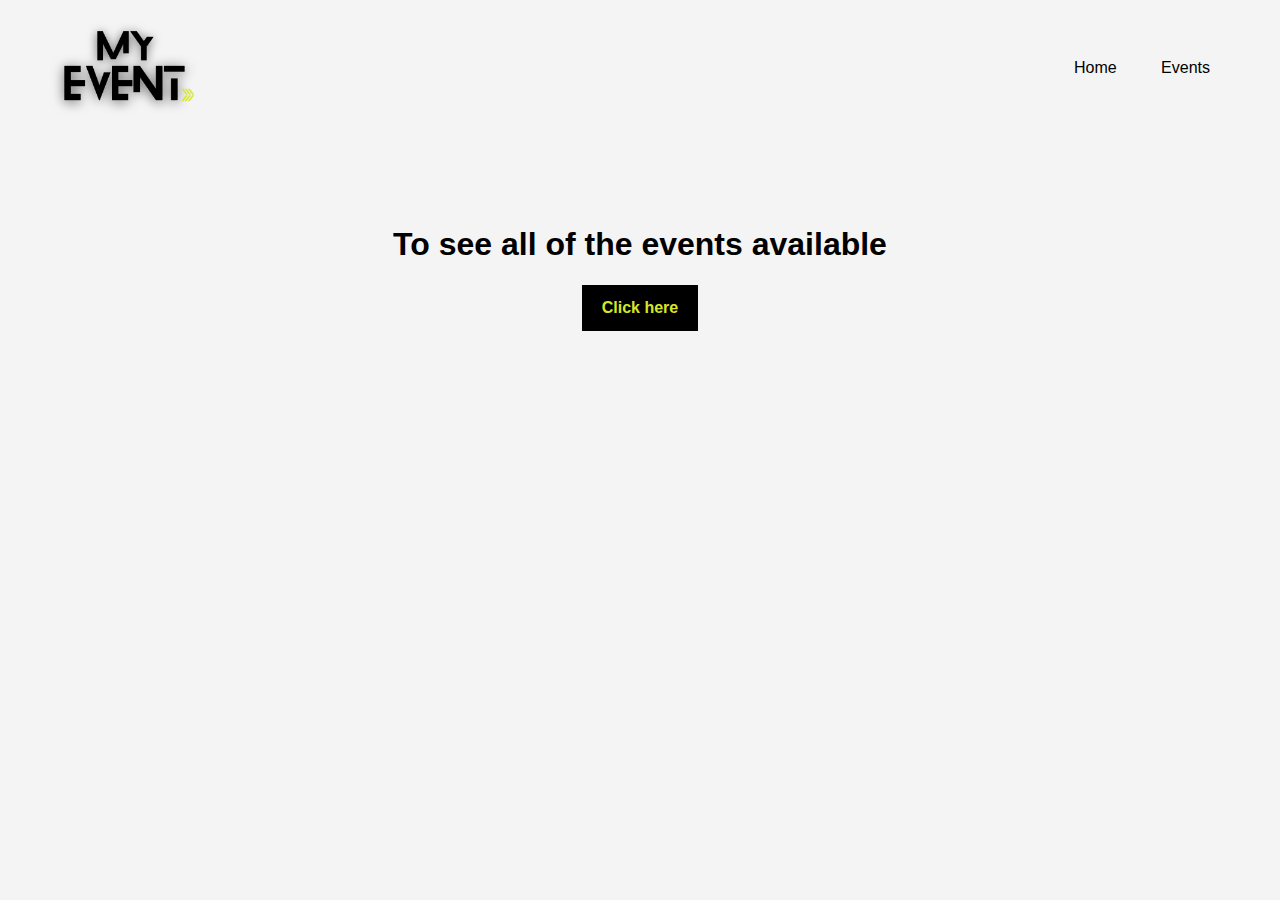
<file: Client/wwwroot/index.html>
﻿<!DOCTYPE html>
<html>
<head>
    <meta charset="utf-8" />
    <title></title>
    <link href="style.css"  rel="stylesheet"/>
</head>
<body>
    <header class="header-container">
        <a href="index.html"><img src="./img/logo.png" alt="Logo" class="logo"></a>
        <nav>
            <a href="index.html">Home</a>
            <a href="events.html">Events</a>
        </nav>
    </header>

    <main>

        <h1> <span class="mainTitle"> To see all of the events available</span></h1>
        <a href="events.html"> <b>Click here</b></a>
    </main>




    <script src="script.js"></script>
</body>
</html>
</file>
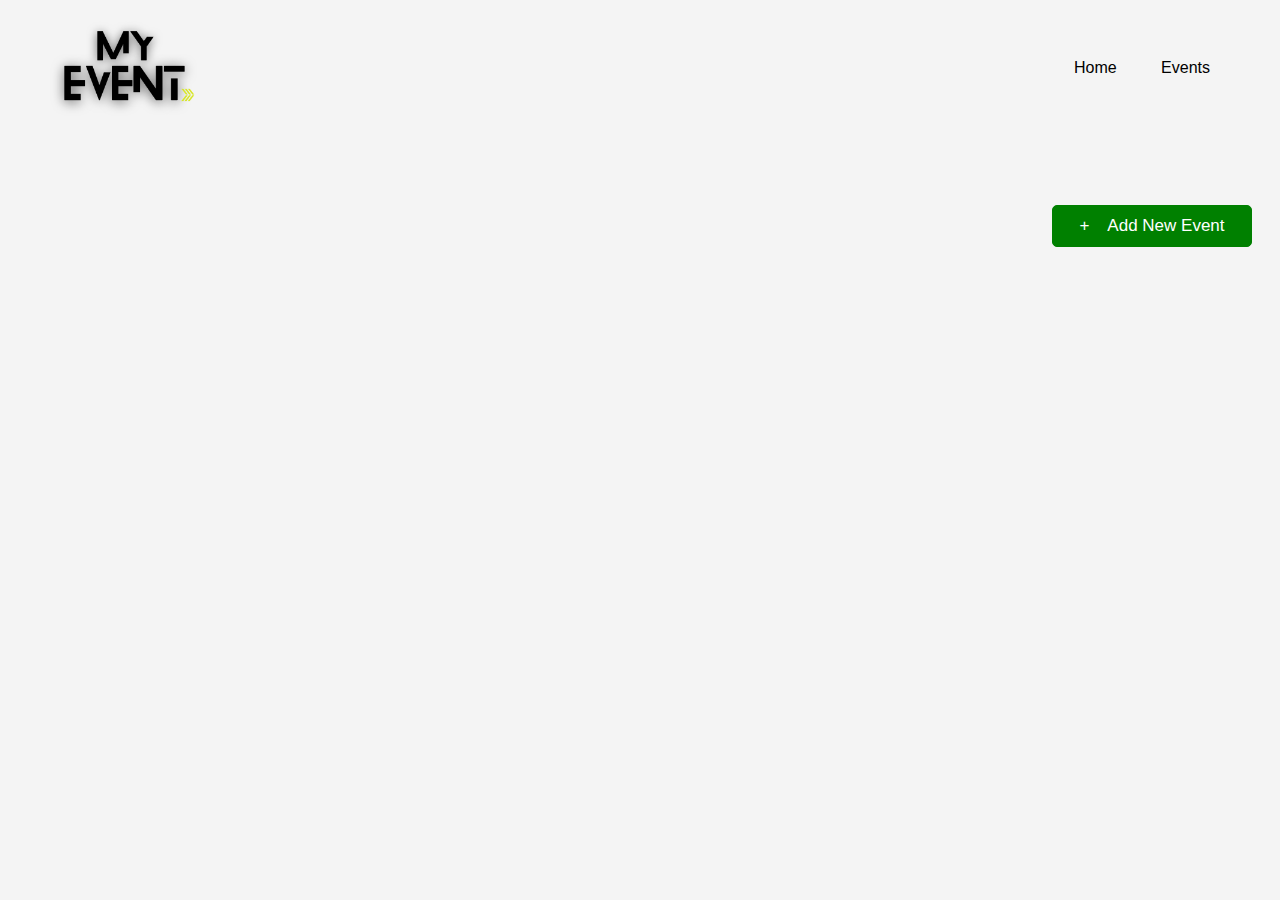
<file: Client/wwwroot/events.html>
﻿<!DOCTYPE html>
<html>
<head>
    <meta charset="utf-8" />
    <title></title>
    <link href="style.css"  rel="stylesheet"/>
</head>
<body>
    <header class="header-container">
        <a href="index.html"><img src="./img/logo.png" alt="Logo" class="logo"></a>
        <nav>
            <a href="index.html">Home</a>
            <a href="events.html">Events</a>
        </nav>
    </header>


    <main>
        <button class="greenButton" id="addEventButton" onclick="addEvent()"> + &nbsp;&nbsp; Add New Event</button>

        <div id="divEvents">

        </div>

        <aside id="eventModal" class="modal" style="display:none;">
            <div class="modal-content">
                <span class="close" onclick="closeModal()">&times;</span>
                <h2>Event Participants</h2>
                <p id="modalEventDetails"></p>
                <div class="buttonsDiv">
                    <button class="redButton" id="deleteButton" onclick="deleteEvent()">Delete Event</button>
                </div>
            </div>
        </aside>


        <aside id="addEventModal" class="modal" style="display:none;">
            <div class="modal-content modalAddToEvent">
                <span class="close" onclick="closeSecondModal()">&times;</span>
                <h2>Add New Event</h2>

                <form id="eventForm">
                    <label for="title">Title:</label>
                    <input type="text" id="title" name="title" required><br><br>

                    <label for="startDate">Start Date: <i>(yyyy-mm-dd hh:mm)</i></label>
                    <input type="text" id="startDate" name="startDate" required><br><br>

                    <label for="endDate">End Date: <i>(yyyy-mm-dd hh:mm)</i></label>
                    <input type="text" id="endDate" name="endDate" required><br><br>

                    <label for="maxRegistrations">Max Registrations:</label>
                    <input type="number" id="maxRegistrations" name="maxRegistrations" required><br><br>

                    <label for="location">Location:</label>
                    <input type="text" id="location" name="location" required><br><br>

                    <button type="button" class="greenButton" id="submitNewEvent" onclick="postNewEvent()">Add New Event</button>
                </form>
            </div>
        </aside>

        <aside id="weatherModal" class="modal" style="display:none;">
            <div class="modal-content weatherModalContent">
                <span class="close" onclick="closeWeatherModal()">&times;</span>
                <h2 id="weatherModalTitle"></h2>
                <p id="modalWeatherDetails"></p>
                <br />
                <i id="clothingDetails"></i>
            </div>
        </aside>


    </main>



    <script src="script.js"></script>
</body>
</html>
</file>
<file: Client/wwwroot/style.css>
﻿@import url('https://fonts.googleapis.com/css2?family=League+Spartan:wght@600&display=swap');

body {
    font-family: 'Glacial-Indifference', sans-serif;
    margin: 0;
    padding: 0;
    background: #f4f4f4;
}

.league-spartan {
    font-family: "League Spartan", sans-serif;
    font-optical-sizing: auto;
    font-weight: 600;
    font-style: normal;
}


.header-container {
    height: 75px;
    display: flex;
    align-items: center;
    justify-content: space-between;
    padding: 30px 50px;
}

.logo {
    height: 150px;
    width: 150px;
}

nav a, main a {
    color: black;
    padding: 14px 20px;
    text-decoration: none;
    text-align: center;
}


    nav a:hover, main a:hover {
        background-color: #d7e626;
        color: black;
    }


    main{
        margin-top:70px;
        display:flex;
        flex-direction:column;
        justify-content:center;
        align-items:center;
    }

        main a {
            background-color: black;
            color: #d7e626;
            padding: 14px 20px;
        }




th {
    background-color: #d7e626;
}

th, td {
    border: 1px solid black;
    padding: 10px;
    font-family: Arial;
    font-size: 18px;
}

#events {
    width: 90vw;
    border-collapse: collapse;
    margin-bottom: 50px;
}

    #events tr:hover {
        background-color: #e1e6a6;
        cursor:pointer;
    }



#regularLink {
    color: black;
    background-color:inherit;
    padding:inherit;
}

    #regularLink:hover {
        background-color: inherit;
        color: inherit;
        text-decoration: underline;
    }

.weather {
    display:flex;
    flex-direction:row;
    justify-content:left;
    align-items:center;
    gap: 5px;
}

.weatherIcon {
    height:50px;
}

#weatherInTheModal {
    margin-top:15px;
    font-size:20px;
    justify-content: center;
}


.modal {
    display: none;
    position: fixed;
    z-index: 1;
    padding-top: 60px;
    left: 0;
    top: 0;
    width: 100%;
    height: 100%;
    overflow: auto;
    background-color: rgb(0, 0, 0);
    background-color: rgba(0, 0, 0, 0.4);
}

.modal-content {
    background-color: #fefefe;
    margin: 2% auto;
    padding: 20px;
    text-align:center;
    border: 1px solid #888;
    width: 630px;
    height: 580px;
}

.modalAddToEvent {
    height: 600px;
}

.close {
    color: #aaa;
    float: right;
    font-size: 28px;
    font-weight: bold;
}

    .close:hover,
    .close:focus {
        color: black;
        text-decoration: none;
        cursor: pointer;
    }



.buttonsDiv {
    display: flex;
    flex-direction: column;
    justify-content: center;
    align-items: center;
    margin-top: 150px;
    gap:20px;
}

.redButton {
    color: white;
    background-color: red;
    border: solid 1px red;
    border-radius: 5px;
    padding: 10px;
    width: 200px;
    font-size: 17px;
    text-align: center;
    cursor: pointer;
}

.greenButton {
    color: white;
    background-color: green;
    border: solid 1px green;
    border-radius: 5px;
    padding: 10px;
    font-size:17px;
    width: 200px;
    text-align: center;
    cursor: pointer;
}

#addEventButton {
    margin-left: 80%;
    margin-bottom: 30px;
}


#removeUserButton {
    color: white;
    background-color: red;
    border: solid 1px red;
    border-radius: 5px;
    padding: 10px;
    width: 150px;
    text-align: center;
    cursor: pointer;
}


#eventUsers {
    width: 90%;
    margin: auto;
    border-collapse: collapse;
}


#modalEventDetails h2 {
    margin-top: 100px;
    margin-bottom: -100px;
}


#noUserMessage {
    padding: 15px;
    background-color: #d7e626;
}


input{
    width: 100%;
    padding: 12px 20px;
    margin: 8px 0;
    display: inline-block;
    border: 1px solid #ccc;
    border-radius: 4px;
    box-sizing: border-box;
}


.conditionsWeather {
    text-align: left;
}

    .conditionsWeather p {
        font-size: 18px;
        margin:20px;
    }


#clothingDetails {
    font-size: 20px;
}

.titleOfCondition {
    font-size: 20px;
}
</file>
